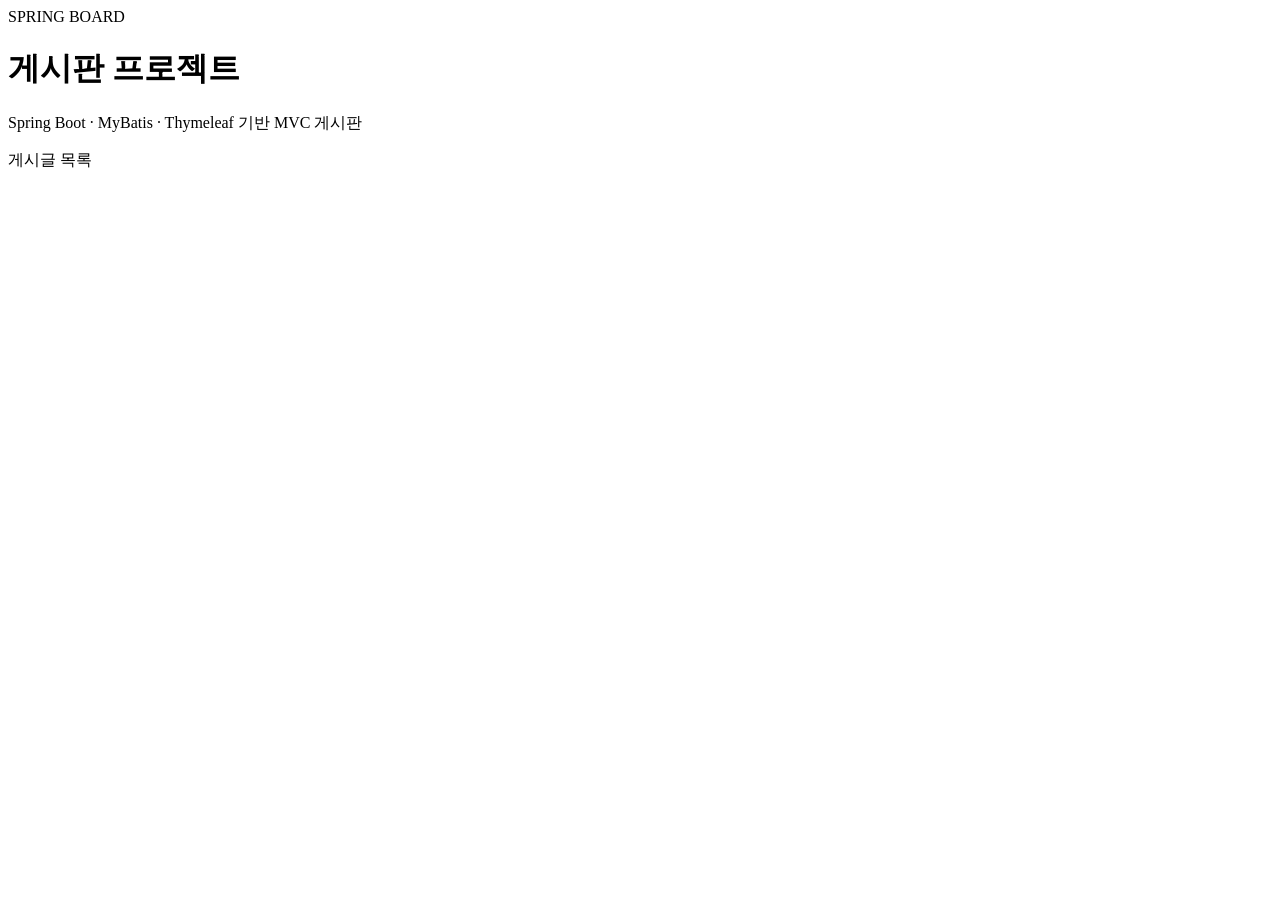
<file: src/main/resources/templates/index.html>
<!DOCTYPE html>
<html lang="ko" xmlns:th="http://www.thymeleaf.org">
<head><meta charset="UTF-8"><meta name="viewport" content="width=device-width,initial-scale=1"><title>게시판 홈</title><link rel="stylesheet" th:href="@{/css/style.css}"></head>
<body><main><div class="eyebrow">SPRING BOARD</div><h1>게시판 프로젝트</h1><p>Spring Boot · MyBatis · Thymeleaf 기반 MVC 게시판</p><div class="actions"><a class="button" th:href="@{/Post/list}">게시글 목록</a></div></main></body></html>
</file>
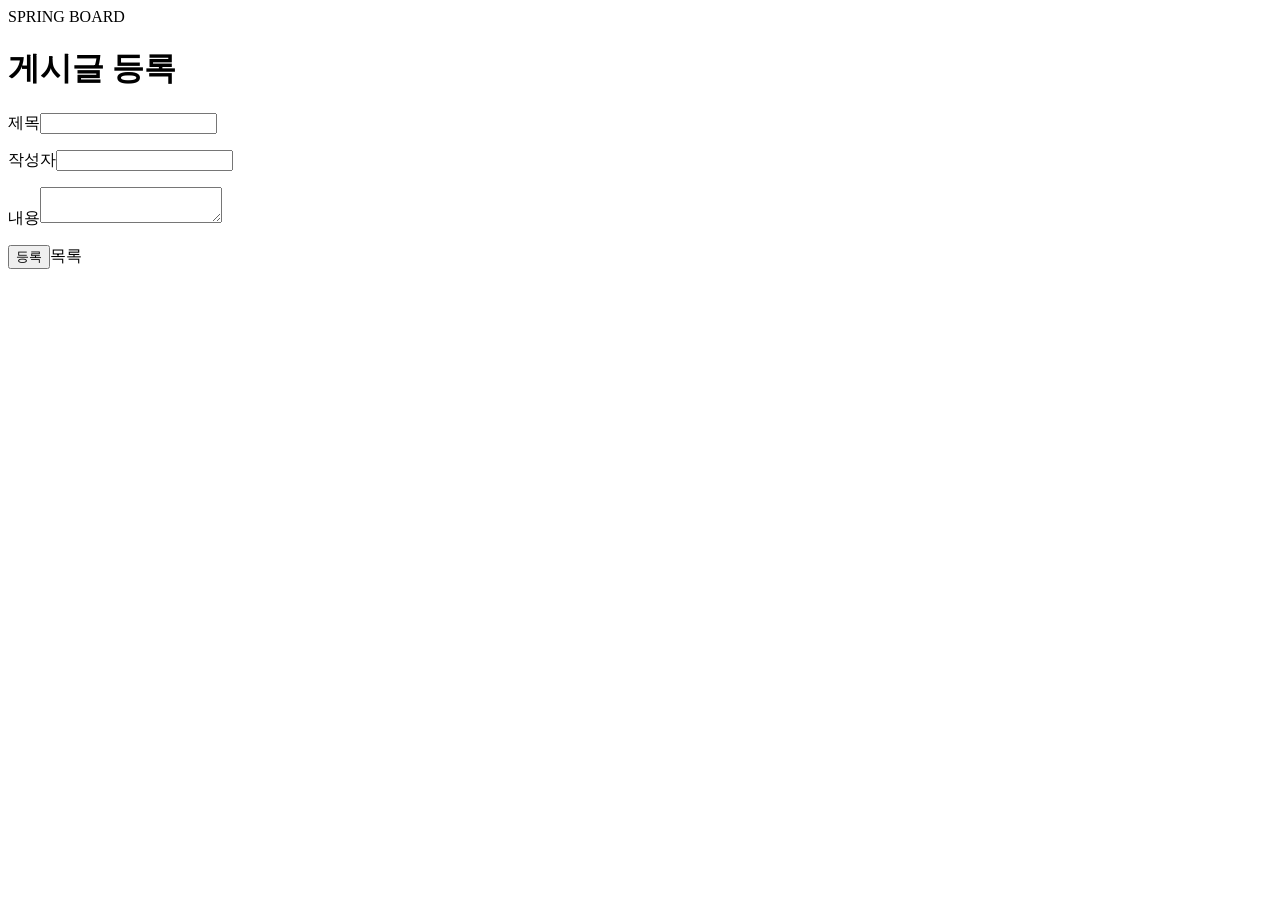
<file: src/main/resources/templates/Post/insert.html>
<!DOCTYPE html>
<html lang="ko" xmlns:th="http://www.thymeleaf.org">
<head><meta charset="UTF-8"><meta name="viewport" content="width=device-width,initial-scale=1"><title>게시글 등록</title><link rel="stylesheet" th:href="@{/css/style.css}"></head>
<body><main><div class="eyebrow">SPRING BOARD</div><h1>게시글 등록</h1><form th:action="@{/Post/insert}" method="post" th:object="${post}">
<label for="title">제목</label><input id="title" th:field="*{title}" maxlength="200" required><p class="error" th:if="${#fields.hasErrors('title')}" th:errors="*{title}"></p>
<label for="writer">작성자</label><input id="writer" th:field="*{writer}" maxlength="50" required><p class="error" th:if="${#fields.hasErrors('writer')}" th:errors="*{writer}"></p>
<label for="content">내용</label><textarea id="content" th:field="*{content}" maxlength="10000" required></textarea><p class="error" th:if="${#fields.hasErrors('content')}" th:errors="*{content}"></p>
<div class="actions"><button type="submit">등록</button><a class="button secondary" th:href="@{/Post/list}">목록</a></div></form></main></body></html>
</file>
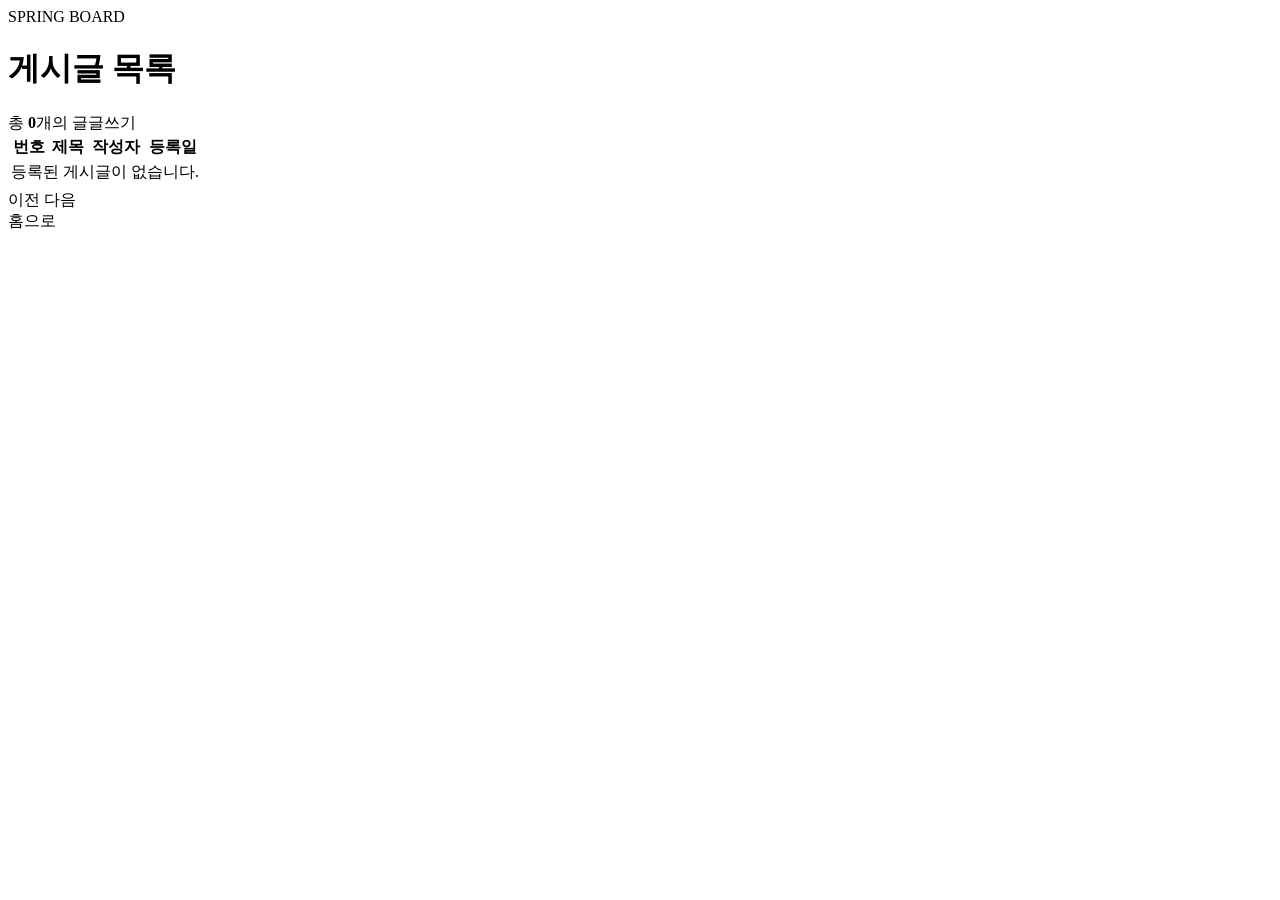
<file: src/main/resources/templates/Post/list.html>
<!DOCTYPE html>
<html lang="ko" xmlns:th="http://www.thymeleaf.org">
<head><meta charset="UTF-8"><meta name="viewport" content="width=device-width,initial-scale=1"><title>게시글 목록</title><link rel="stylesheet" th:href="@{/css/style.css}"></head>
<body><main><div class="eyebrow">SPRING BOARD</div>
<h1>게시글 목록</h1><div class="toolbar"><span>총 <strong th:text="${page.totalCount}">0</strong>개의 글</span><a class="button" th:href="@{/Post/insert}">글쓰기</a></div>
<table><thead><tr><th>번호</th><th>제목</th><th>작성자</th><th class="date">등록일</th></tr></thead><tbody>
<tr th:if="${#lists.isEmpty(posts)}"><td colspan="4">등록된 게시글이 없습니다.</td></tr>
<tr th:each="post : ${posts}"><td th:text="${post.postNo}"></td><td class="title"><a th:href="@{/Post/read(PostNo=${post.postNo})}" th:text="${post.title}"></a></td><td th:text="${post.writer}"></td><td class="date" th:text="${#temporals.format(post.createdAt, 'yyyy-MM-dd')}"></td></tr>
</tbody></table>
<nav aria-label="페이지 이동"><a th:if="${page.hasPrevious}" th:href="@{/Post/list(page=${page.page - 1})}">이전</a>
<th:block th:each="n : ${#numbers.sequence(page.startPage, page.endPage)}"><strong th:if="${n == page.page}" th:text="${n}" aria-current="page"></strong><a th:unless="${n == page.page}" th:href="@{/Post/list(page=${n})}" th:text="${n}"></a></th:block>
<a th:if="${page.hasNext}" th:href="@{/Post/list(page=${page.page + 1})}">다음</a></nav><a th:href="@{/}">홈으로</a>
</main></body></html>
</file>
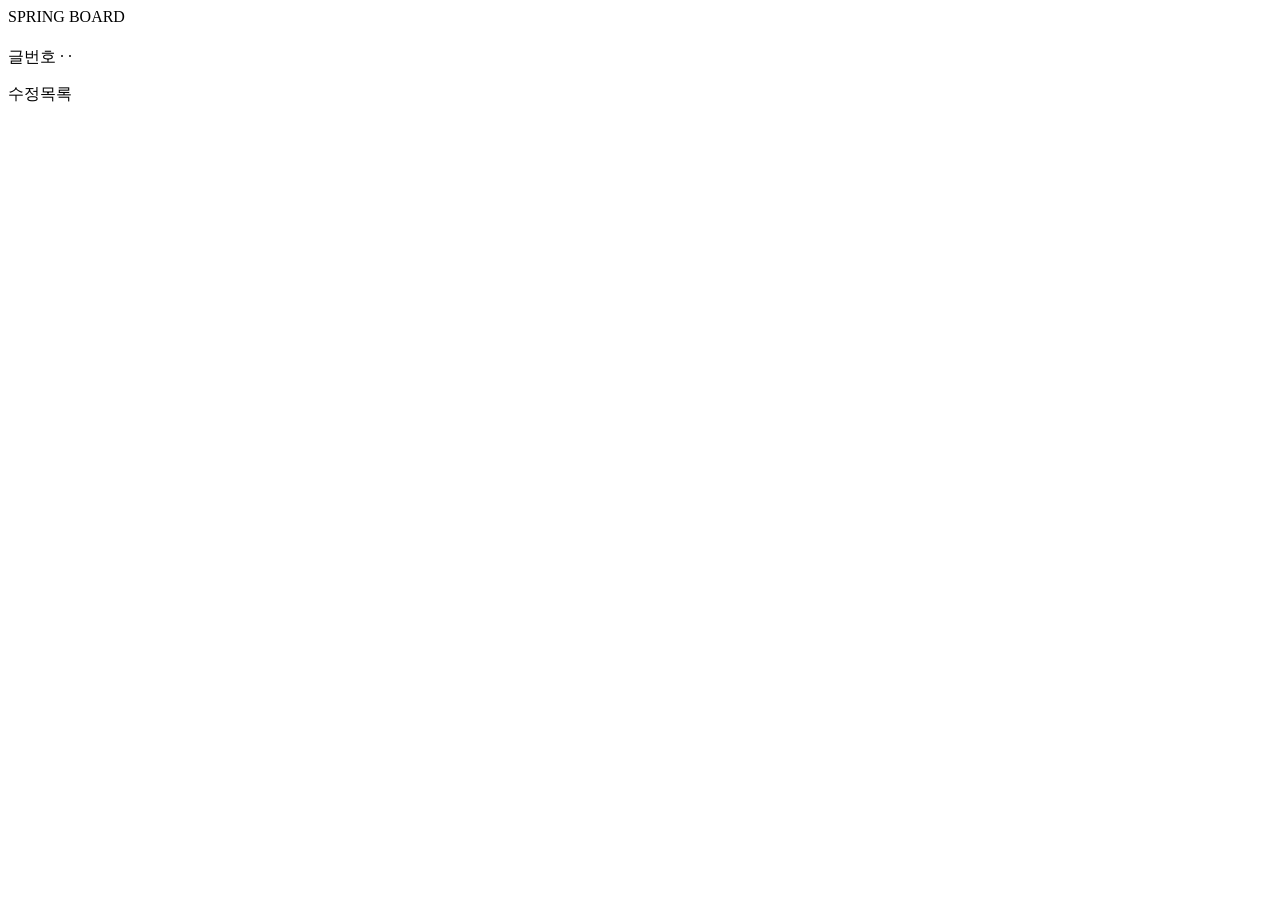
<file: src/main/resources/templates/Post/read.html>
<!DOCTYPE html>
<html lang="ko" xmlns:th="http://www.thymeleaf.org">
<head><meta charset="UTF-8"><meta name="viewport" content="width=device-width,initial-scale=1"><title>게시글 조회</title><link rel="stylesheet" th:href="@{/css/style.css}"></head>
<body><main><div class="eyebrow">SPRING BOARD</div>
<h1 th:text="${post.title}"></h1><p class="meta">글번호 <span th:text="${post.postNo}"></span> · <span th:text="${post.writer}"></span> · <span th:text="${#temporals.format(post.createdAt, 'yyyy-MM-dd HH:mm')}"></span></p>
<div class="content" th:text="${post.content}"></div><div class="actions"><a class="button" th:href="@{/Post/update(PostNo=${post.postNo})}">수정</a><a class="button secondary" th:href="@{/Post/list}">목록</a></div>
</main></body></html>
</file>
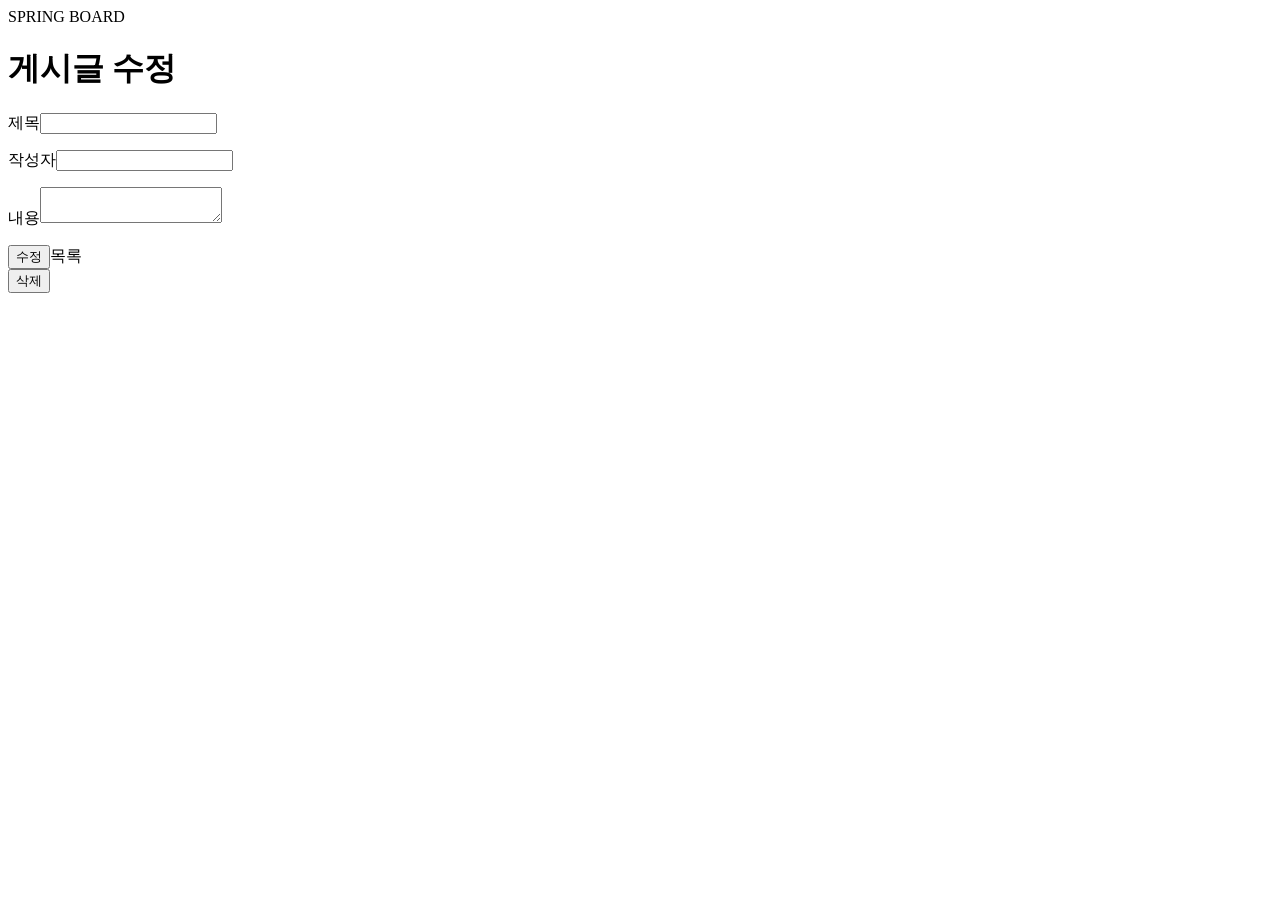
<file: src/main/resources/templates/Post/update.html>
<!DOCTYPE html>
<html lang="ko" xmlns:th="http://www.thymeleaf.org">
<head><meta charset="UTF-8"><meta name="viewport" content="width=device-width,initial-scale=1"><title>게시글 수정</title><link rel="stylesheet" th:href="@{/css/style.css}"></head>
<body><main><div class="eyebrow">SPRING BOARD</div><h1>게시글 수정</h1><form th:action="@{/Post/update(PostNo=${post.postNo})}" method="post" th:object="${post}">
<label for="title">제목</label><input id="title" th:field="*{title}" maxlength="200" required><p class="error" th:if="${#fields.hasErrors('title')}" th:errors="*{title}"></p>
<label for="writer">작성자</label><input id="writer" th:field="*{writer}" maxlength="50" required><p class="error" th:if="${#fields.hasErrors('writer')}" th:errors="*{writer}"></p>
<label for="content">내용</label><textarea id="content" th:field="*{content}" maxlength="10000" required></textarea><p class="error" th:if="${#fields.hasErrors('content')}" th:errors="*{content}"></p>
<div class="actions"><button type="submit">수정</button><a class="button secondary" th:href="@{/Post/list}">목록</a></div></form>
<form th:action="@{/Post/delete}" method="post" onsubmit="return confirm('게시글을 삭제하시겠습니까?');"><input type="hidden" name="PostNo" th:value="${post.postNo}"><button class="danger" type="submit">삭제</button></form></main></body></html>
</file>
